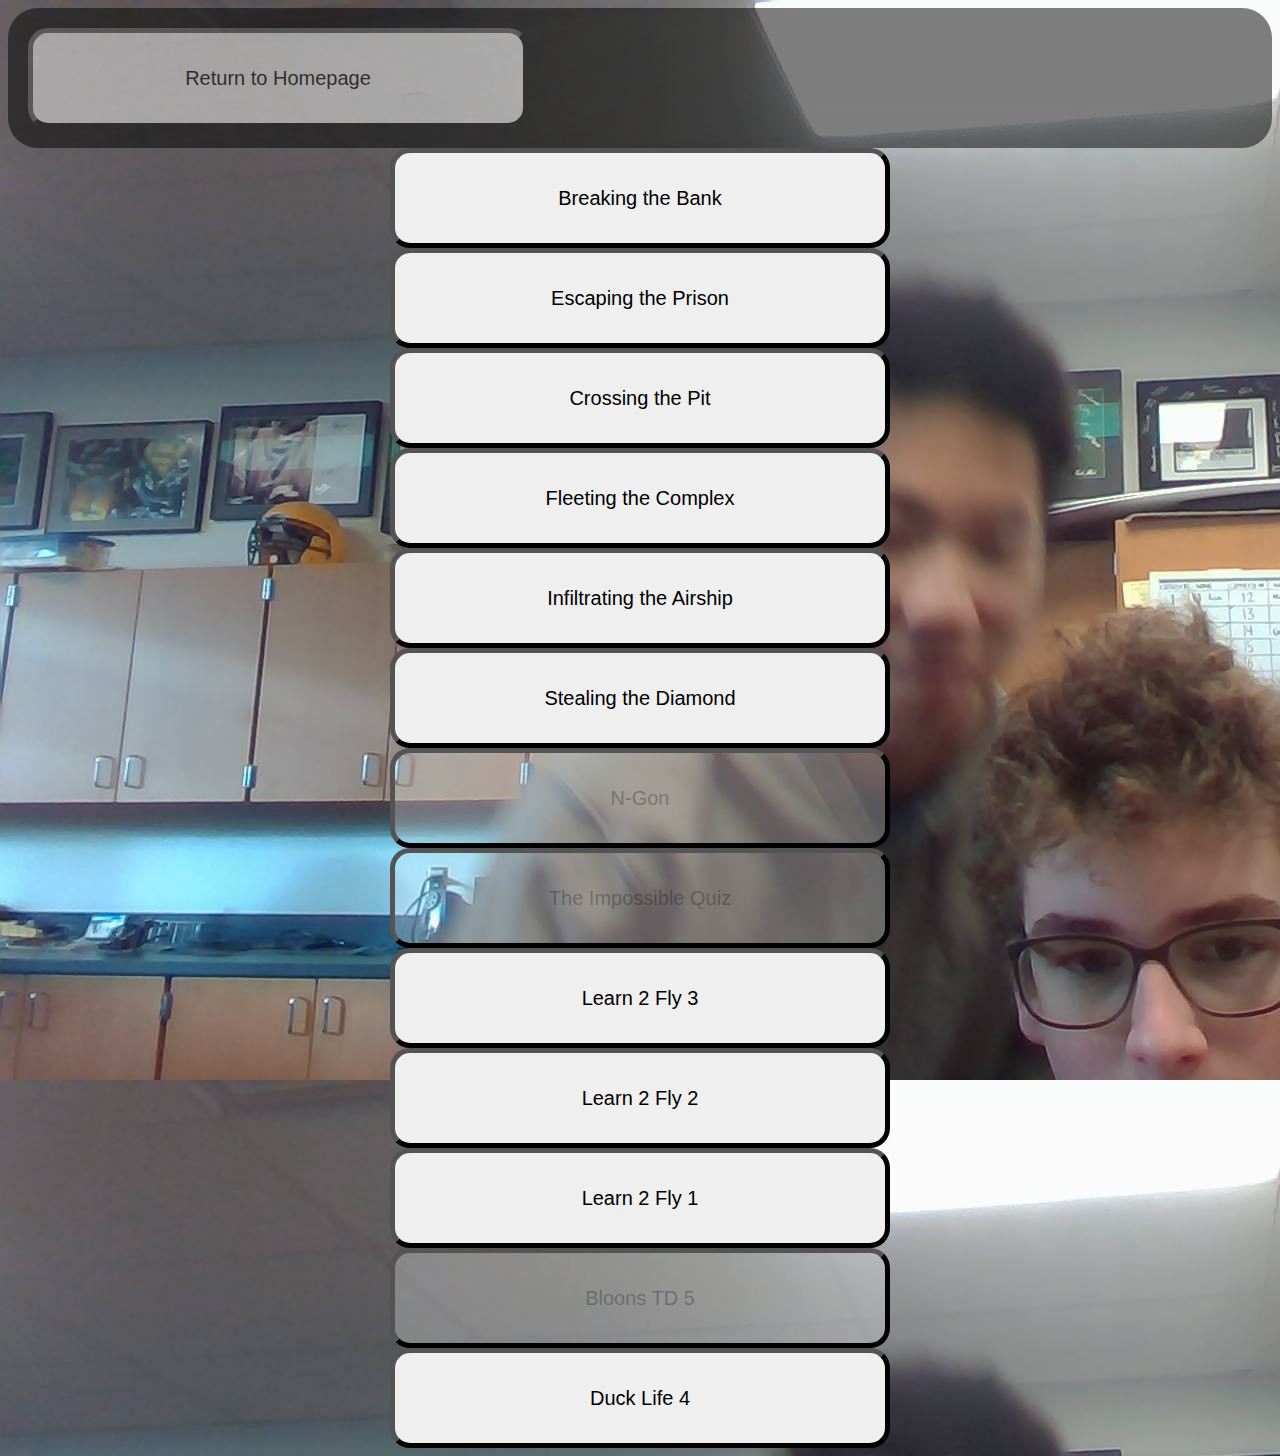
<file: index.html>
<!DOCTYPE html>

<html>
    <link rel="stylesheet" href="style.css"/>
        <body>
            <header class="topHeader">
                <button class="mainButton">
                    Return to Homepage
                    <link href="index.html">
                </button>
            </header>
            <div class="leftAlign">
                <a href="games/henrystickmin/htmlFiles/breakingthebank.html">
                    <button class="gameButton">Breaking the Bank</button>
                </a>
                <a href="games/henrystickmin/htmlFiles/escapingtheprison.html">
                    <button class="gameButton">Escaping the Prison</button>
                </a>
                <a href="games/henrystickmin/htmlFiles/crossingthepit.html">
                    <button class="gameButton">Crossing the Pit</button>
                </a>
                <a href="games/henrystickmin/htmlFiles/fleetingthecomplex.html">
                    <button class="gameButton">Fleeting the Complex</button>
                </a>
                <a href="games/henrystickmin/htmlFiles/infiltratingtheairship.html">
                    <button class="gameButton">Infiltrating the Airship</button>
                </a>
                <a href="games/henrystickmin/htmlFiles/stealingthediamond.html">
                    <button class="gameButton">Stealing the Diamond</button>
                </a>
                <a href="games/ngon/ngon.html">
                    <button class="gameButton" disabled>N-Gon</button>
                </a>
                <a href="games/theimpossiblequiz/index.html">
                    <button class="gameButton" disabled>The Impossible Quiz</button>
                </a>
                <a href="games/learn2fly/learn2fly3.html">
                    <button class="gameButton">Learn 2 Fly 3</button>
                </a>
                <a href="games/learn2fly/learn2fly2.html">
                    <button class="gameButton">Learn 2 Fly 2</button>
                </a>
                <a href="games/learn2fly/learn2fly.html">
                    <button class="gameButton">Learn 2 Fly 1</button>
                </a>
                <a href="games/BTD5/bloonstd5.html">
                    <button class="gameButton" disabled>Bloons TD 5</button>
                </a>
                <a href="games/ducklife/ducklife4.html">
                    <button class="gameButton">Duck Life 4</button>
                </a>
            </div>
        </body>
</html>
</file>
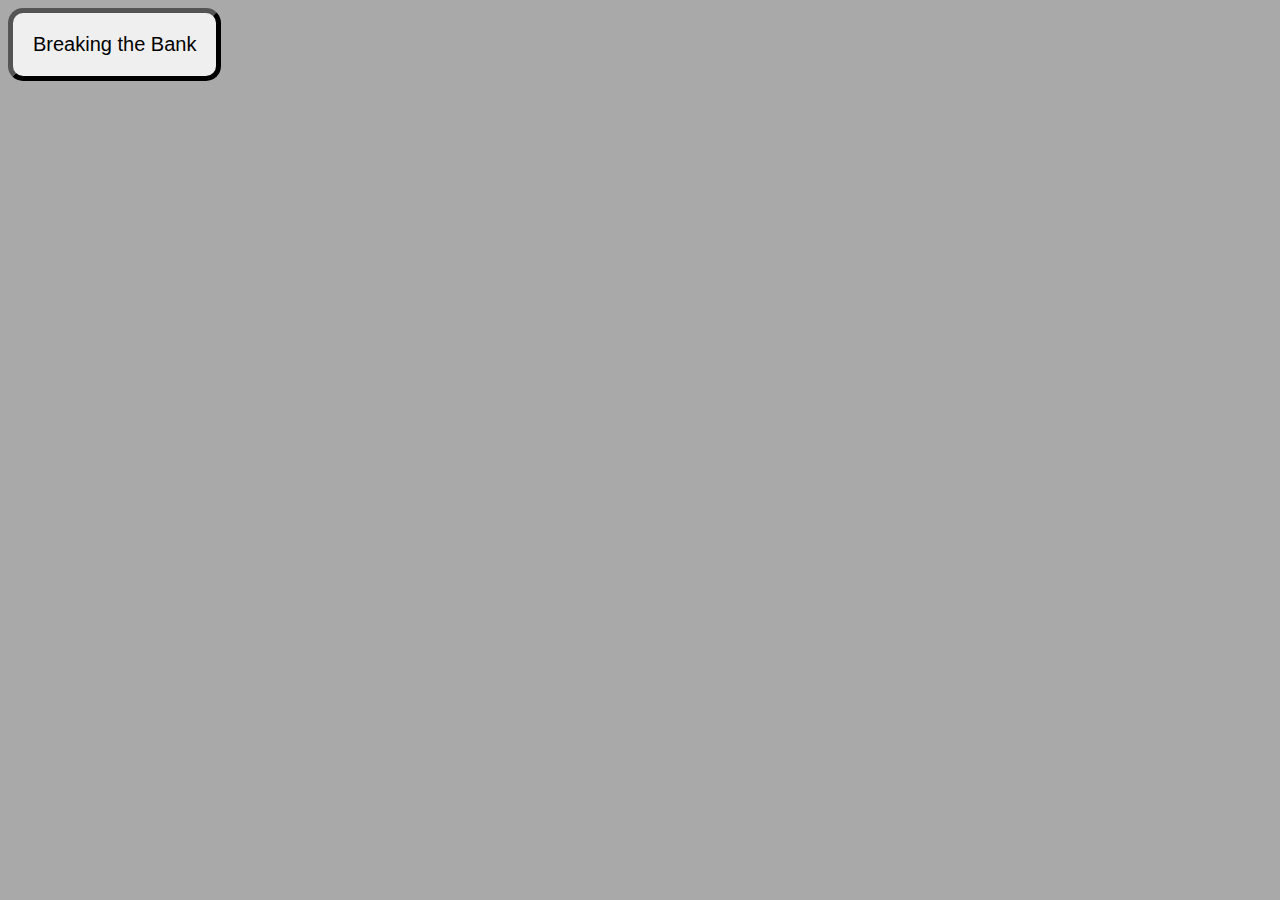
<file: basepage/index.html>
<!DOCTYPE html>

<html>
    <link rel="stylesheet" href="style.css"/>
    <body>
        <a href="../games/henrystickmin/htmlFiles/breakingthebank.html">
            <button class="gameButton">Breaking the Bank</button>
        </a>
    </body>
</html>
</file>
<file: style.css>
body {
    background-color: darkgray;
    background-image: url(image.jpg);
}

.gameButton {
    font-size: 20px;
    padding: 20px;
    border-radius: 20px;
    border: 5px outset black;
    text-align: center;
    height: 100px;
    width: 500px;
}

.gameButton:hover {
    background-color: black;
    color: white;
    transition-duration: 0.5s;
}

.leftAlign {
    display: flex;
        flex-direction: column;
    align-items: center;
}
.mainButton {
    font-size: 20px;
    padding: 20px;
    border-radius: 20px;
    border: 5px outset black;
    text-align: center;
    height: 100px;
    width: 500px;
    align-self: center;
}
.topHeader {
    background-color: black;
    opacity: 50%;
    padding: 20px;
    border-radius: 30px;
    display: flex;
}
</file>
<file: basepage/style.css>
body {
    background-color: darkgray;
}

.gameButton {
    font-size: 20px;
    padding: 20px;
    border-radius: 15px;
    border: 5px outset black;
}

.gameButton:hover {
    background-color: black;
    color: white;
    transition-duration: 0.5s;
}
</file>
